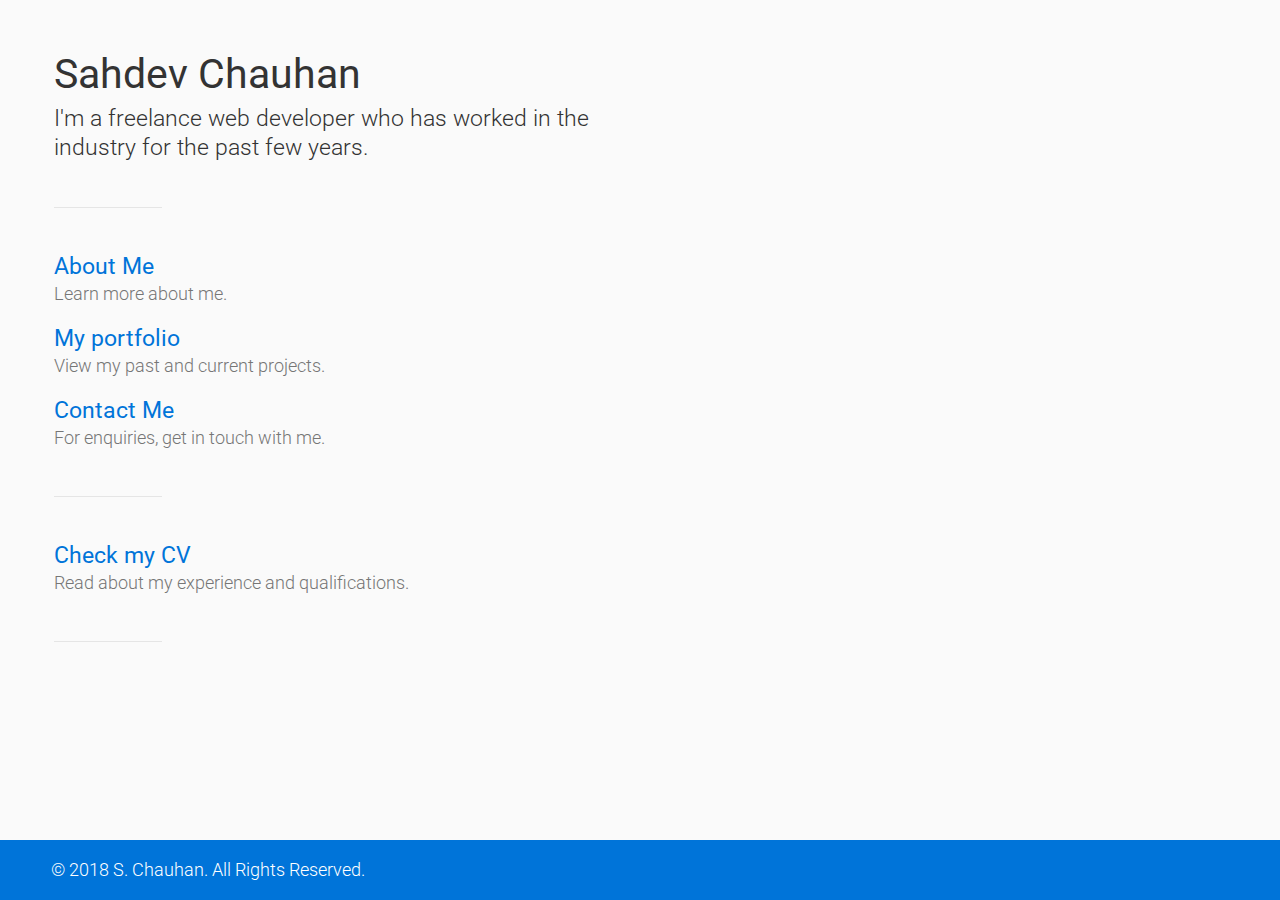
<file: index.html>
<!DOCTYPE html>
<html lang="en">
  <head>
    <meta charset="utf-8">
    <meta name="viewport" content="width=device-width, initial-scale=1">

    <title>Sahdev Chauhan - Welcome</title>

    <link href="https://fonts.googleapis.com/css?family=Roboto:400,300,500" rel="stylesheet">
    <link href="css/bootstrap.min.css" rel="stylesheet">
    <link href="css/style.css" rel="stylesheet">
    <link rel="stylesheet" href="https://use.fontawesome.com/releases/v5.5.0/css/all.css" integrity="sha384-B4dIYHKNBt8Bc12p+WXckhzcICo0wtJAoU8YZTY5qE0Id1GSseTk6S+L3BlXeVIU" crossorigin="anonymous">
  </head>
  <body>

    <div class="main">
    <div class="masthead">
         <h1><a href="/">Sahdev Chauhan</h1></a>
         <p class="lead">I'm a freelance web developer who has worked in the industry for the past few years.</p>

         <div class="links">
                   <a href="https://www.linkedin.com/in/sahdev-chauhan-4b15097b" title="Follow me on LinkedIn!"><i class="fab fa-linkedin"></i></a>
                   <a href="docs/Sahdev_Chauhan_CV.pdf" title="Download my CV"><i class="fas fa-file-alt"></i></a>
                   <a href="mailto:sahdev_92@hotmail.com" title="Contact Me"><i class="fas fa-at"></i></a>
         </div>


         <hr />
    </div>

    <h3><a href="about.html">About Me</a></h3>
    <p>Learn more about me.</p>

    <h3><a href="portfolio.html">My portfolio</a></h3>
    <p>View my past and current projects.</p>

    <h3><a href="contact.html">Contact Me</a></h3>
    <p>For enquiries, get in touch with me.</p>

<hr />

<h3><a href="./cv.html">Check my CV</a></h3>
<p>Read about my experience and qualifications.</p>


<hr />
</div>
<footer class="footer">
      <div class="container-fluid">
        <span class="text-white copyright">&copy; 2018 S. Chauhan. All Rights Reserved.</span>
      </div>
</footer>

<script src="js/bootstrap.min.js"></script>

  </body>
  </html>
</file>
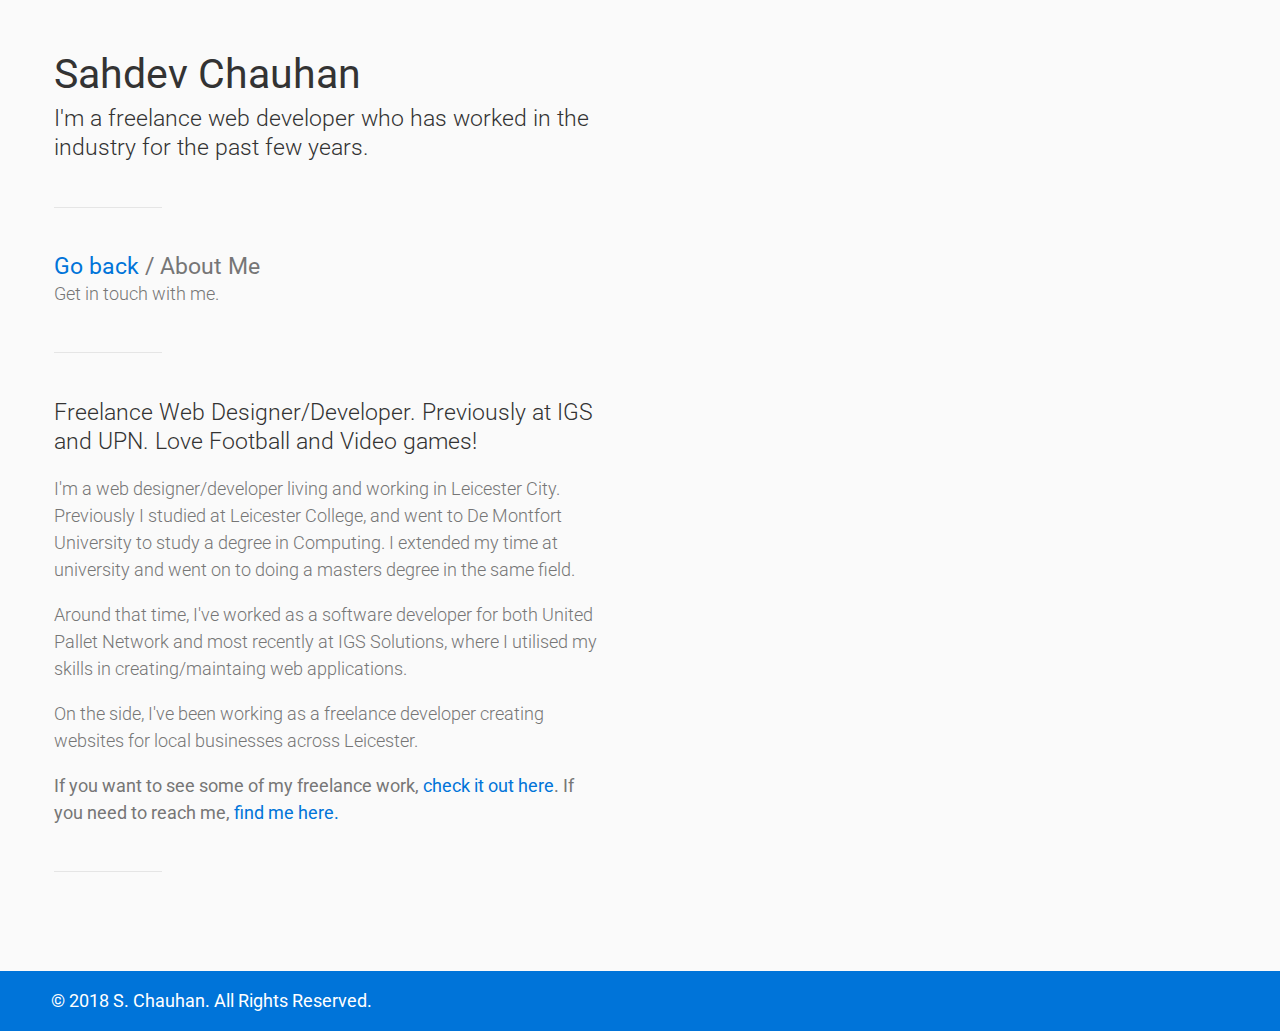
<file: about.html>
<!DOCTYPE html>
<html lang="en">
  <head>
    <meta charset="utf-8">
    <meta name="viewport" content="width=device-width, initial-scale=1">

    <title>Sahdev Chauhan - About Me</title>

    <link href="https://fonts.googleapis.com/css?family=Roboto:400,300,500" rel="stylesheet">
    <link href="css/bootstrap.min.css" rel="stylesheet">
    <link href="css/style.css" rel="stylesheet">
    <link rel="stylesheet" href="https://use.fontawesome.com/releases/v5.5.0/css/all.css" integrity="sha384-B4dIYHKNBt8Bc12p+WXckhzcICo0wtJAoU8YZTY5qE0Id1GSseTk6S+L3BlXeVIU" crossorigin="anonymous">
  </head>
  <body>

    <div class="main">
      <div class="masthead">
           <h1><a href="/">Sahdev Chauhan</h1></a>
           <p class="lead">I'm a freelance web developer who has worked in the industry for the past few years.</p>

           <div class="links">
                     <a href="https://www.linkedin.com/in/sahdev-chauhan-4b15097b" title="Follow me on LinkedIn!"><i class="fab fa-linkedin"></i></a>
                     <a href="docs/Sahdev_Chauhan_CV.pdf" title="Download my CV"><i class="fas fa-file-alt"></i></a>
                     <a href="mailto:sahdev_92@hotmail.com" title="Contact Me"><i class="fas fa-at"></i></a>
           </div>


           <hr />
      </div>

    <h3><a href="./index.html">Go back</a> / About Me</h3>
    <p>Get in touch with me.</p>

    <hr>
    <div class="masthead">
      <p class="lead">Freelance Web Designer/Developer. Previously at IGS and UPN. Love Football and Video games!</p>

      <p>I'm a web designer/developer living and working in Leicester City. Previously I studied at Leicester College,
        and went to De Montfort University to study a degree in Computing. I extended my time at university and went on to
        doing a masters degree in the same field.</p>

        <p>Around that time, I've worked as a software developer for both United Pallet Network and most recently at IGS Solutions, where I utilised
        my skills in creating/maintaing web applications.</p>

        <p>On the side, I've been working as a freelance developer creating websites for local businesses across Leicester.</p>

        <p><strong>If you want to see some of my freelance work, <a href="portfolio.html">check it out here</a>. If you need to reach me, <a href="contact.html">find me here.</a></p>

  </div>

<hr />
</div>
<footer class="footer">
      <div class="container-fluid">
        <span class="text-white copyright">&copy; 2018 S. Chauhan. All Rights Reserved.</span>
      </div>
</footer>

<script src="js/bootstrap.min.js"></script>

  </body>
  </html>
</file>
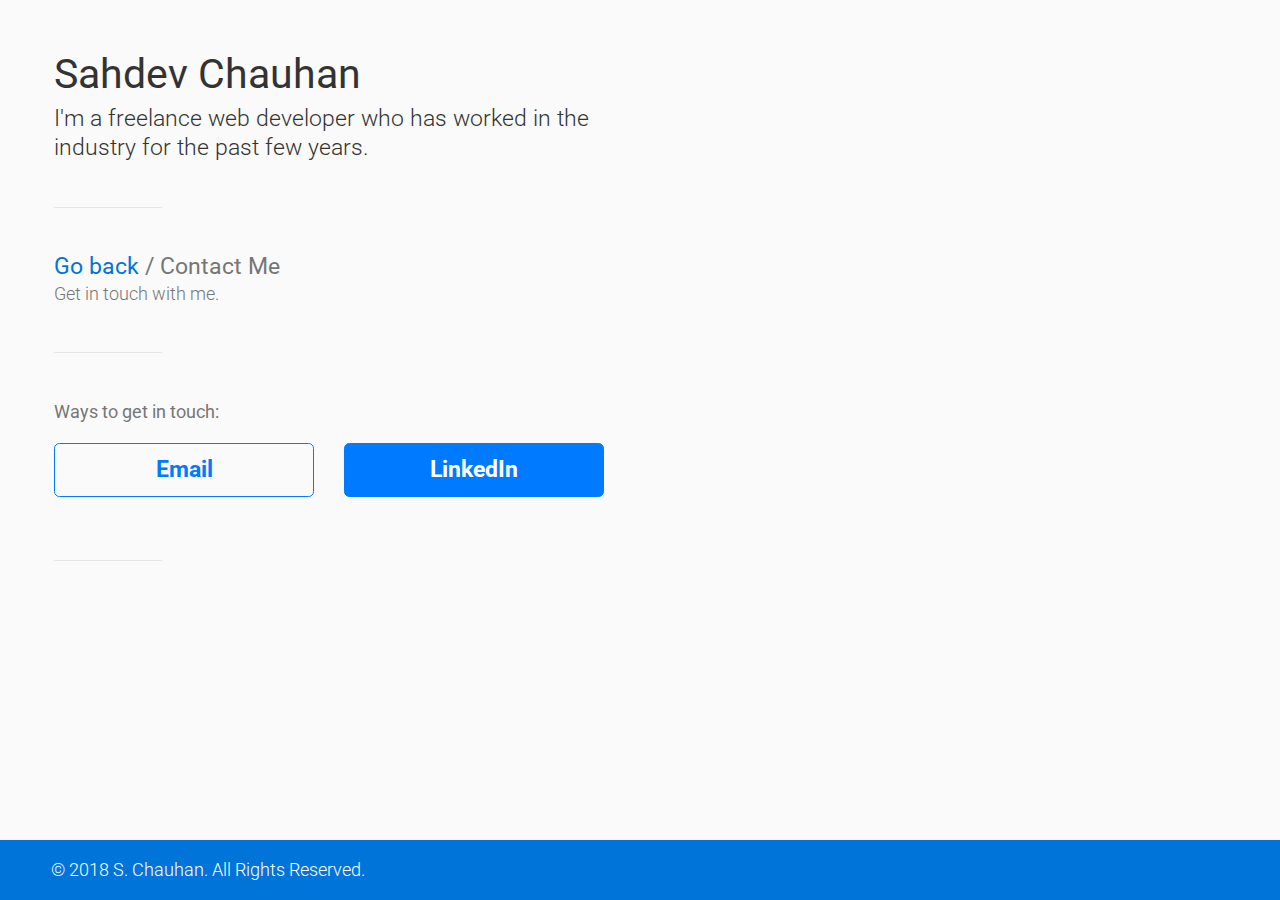
<file: contact.html>
<!DOCTYPE html>
<html lang="en">
  <head>
    <meta charset="utf-8">
    <meta name="viewport" content="width=device-width, initial-scale=1">

    <title>Sahdev Chauhan</title>

    <link href="https://fonts.googleapis.com/css?family=Roboto:400,300,500" rel="stylesheet">
    <link href="css/bootstrap.min.css" rel="stylesheet">
    <link href="css/style.css" rel="stylesheet">
    <link rel="stylesheet" href="https://use.fontawesome.com/releases/v5.5.0/css/all.css" integrity="sha384-B4dIYHKNBt8Bc12p+WXckhzcICo0wtJAoU8YZTY5qE0Id1GSseTk6S+L3BlXeVIU" crossorigin="anonymous">
  </head>
  <body>

    <div class="main">
      <div class="masthead">
           <h1><a href="/">Sahdev Chauhan</h1></a>
           <p class="lead">I'm a freelance web developer who has worked in the industry for the past few years.</p>

           <div class="links">
                     <a href="https://www.linkedin.com/in/sahdev-chauhan-4b15097b" title="Follow me on LinkedIn!"><i class="fab fa-linkedin"></i></a>
                     <a href="docs/Sahdev_Chauhan_CV.pdf" title="Download my CV"><i class="fas fa-file-alt"></i></a>
                     <a href="mailto:sahdev_92@hotmail.com" title="Contact Me"><i class="fas fa-at"></i></a>
           </div>
           <hr />
      </div>

    <h3><a href="./index.html">Go back</a> / Contact Me</h3>
    <p>Get in touch with me.</p>

    <hr>
    <div class="masthead">
      <p><strong>Ways to get in touch:</strong></p>

      <div class="row">
        <div class="col-lg-6">
          <a class="btn btn btn-outline-primary btn-lg btn-block mb-3" href="mailto:sahdev_92@hotmail.com" role="button"><i class="fas fa-at"></i> <strong>Email</strong></a>
        </div>
        <div class="col-lg-6">
          <a class="btn btn-primary btn-lg btn-block" href="https://www.linkedin.com/in/sahdev-chauhan-4b15097b" role="button"><i class="fab fa-linkedin"></i>  <strong>LinkedIn</strong></a>
        </div>
      </div>
  </div>

<hr />
</div>
<footer class="footer">
      <div class="container-fluid">
        <span class="text-white copyright">&copy; 2018 S. Chauhan. All Rights Reserved.</span>
      </div>
</footer>

<script src="js/bootstrap.min.js"></script>

  </body>
  </html>
</file>
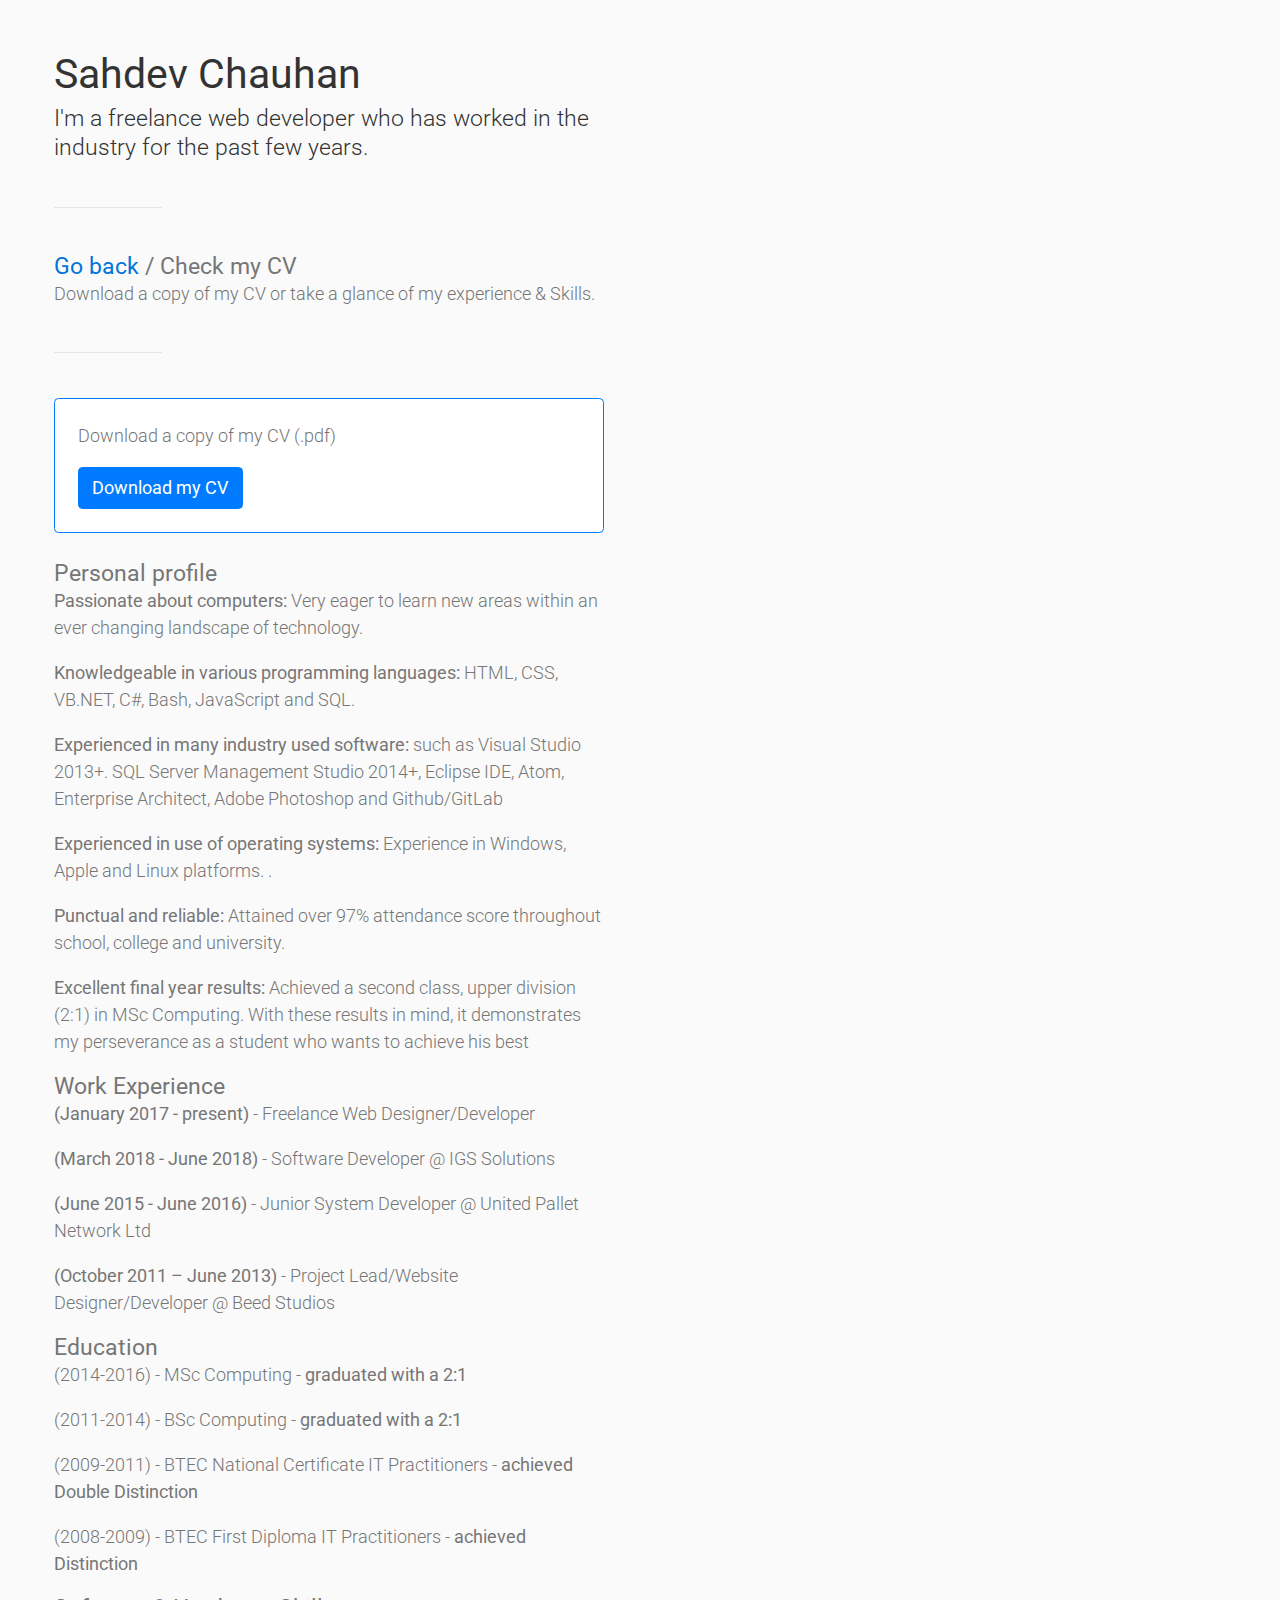
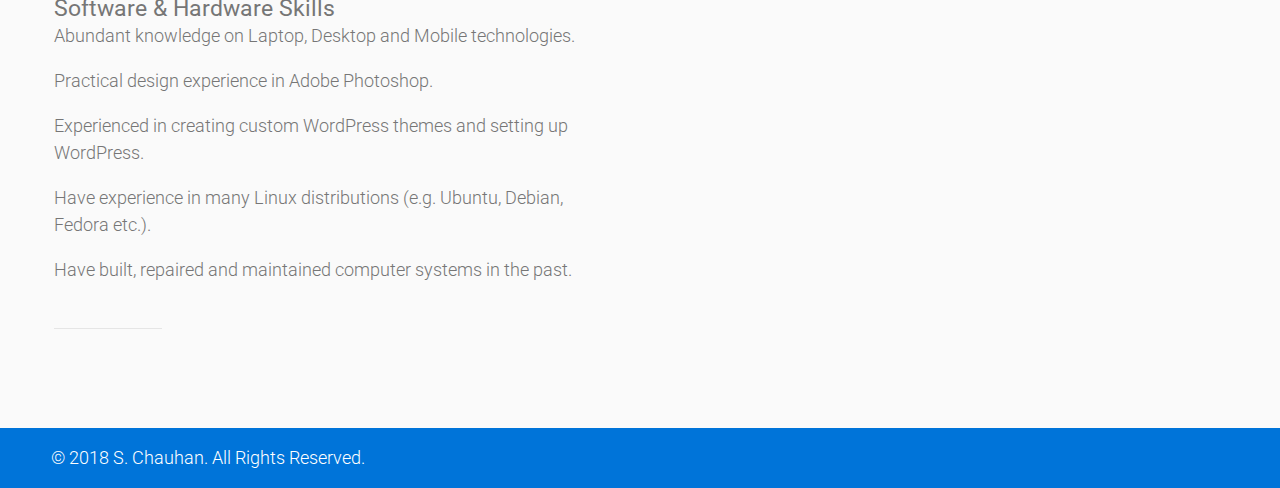
<file: cv.html>
<!DOCTYPE html>
<html lang="en">
  <head>
    <meta charset="utf-8">
    <meta name="viewport" content="width=device-width, initial-scale=1">

    <title>Sahdev Chauhan - My CV</title>

    <link href="https://fonts.googleapis.com/css?family=Roboto:400,300,500" rel="stylesheet">
    <link href="css/bootstrap.min.css" rel="stylesheet">
    <link href="css/style.css" rel="stylesheet">
    <link rel="stylesheet" href="https://use.fontawesome.com/releases/v5.5.0/css/all.css" integrity="sha384-B4dIYHKNBt8Bc12p+WXckhzcICo0wtJAoU8YZTY5qE0Id1GSseTk6S+L3BlXeVIU" crossorigin="anonymous">
  </head>
  <body>

    <div class="main">
      <div class="masthead">
           <h1><a href="/">Sahdev Chauhan</h1></a>
           <p class="lead">I'm a freelance web developer who has worked in the industry for the past few years.</p>

           <div class="links">
                     <a href="https://www.linkedin.com/in/sahdev-chauhan-4b15097b" title="Follow me on LinkedIn!"><i class="fab fa-linkedin"></i></a>
                     <a href="docs/Sahdev_Chauhan_CV.pdf" title="Download my CV"><i class="fas fa-file-alt"></i></a>
                     <a href="mailto:sahdev_92@hotmail.com" title="Contact Me"><i class="fas fa-at"></i></a>
           </div>


           <hr />
      </div>

    <h3><a href="./index.html">Go back</a> / Check my CV</h3>
    <p>Download a copy of my CV or take a glance of my experience & Skills.</p>

    <hr>
    <div class="masthead">
    <div class="card border-primary mb-4">
  <div class="card-body">
    <p class="card-text">Download a copy of my CV (.pdf)</p>
    <a href="docs/Sahdev_Chauhan_CV.pdf" class="btn btn-primary">Download my CV</a>
  </div>
</div>

<h3>Personal profile</h3>
  <p><strong>Passionate about computers:</strong> Very eager to learn new areas within an ever changing landscape of technology.</p>
  <p><strong>Knowledgeable in various programming languages:</strong> HTML, CSS, VB.NET, C#, Bash, JavaScript and SQL.</p>
  <p><strong>Experienced in many industry used software:</strong> such as Visual Studio 2013+. SQL Server Management
Studio 2014+, Eclipse IDE, Atom, Enterprise Architect, Adobe Photoshop and Github/GitLab</p>
  <p><strong>Experienced in use of operating systems:</strong> Experience in Windows, Apple and Linux platforms. .</p>
  <p><strong>Punctual and reliable:</strong> Attained over 97% attendance score throughout school, college and university.</p>
  <p><strong>Excellent final year results:</strong> Achieved a second class, upper division (2:1) in MSc Computing. With these
results in mind, it demonstrates my perseverance as a student who wants to achieve his best</p>

  <h3>Work Experience</h3>
  <p><strong>(January 2017 - present)</strong> - Freelance Web Designer/Developer</p>
  <p><strong>(March 2018 - June 2018)</strong> - Software Developer @ IGS Solutions</p>
  <p><strong>(June 2015 - June 2016)</strong> - Junior System Developer @ United Pallet Network Ltd</p>
  <p><strong>(October 2011 – June 2013)</strong> - Project Lead/Website Designer/Developer @ Beed Studios</p>


<h3>Education</h3>
<p>(2014-2016) - MSc Computing - <strong>graduated with a 2:1</strong></p>
<p>(2011-2014) - BSc Computing - <strong>graduated with a 2:1</strong></p>
<p>(2009-2011) - BTEC National Certificate IT Practitioners - <strong>achieved Double Distinction</strong></p>
<p>(2008-2009) - BTEC First Diploma IT Practitioners - <strong>achieved Distinction</strong></p>



<h3>Software & Hardware Skills</h3>
<p>Abundant knowledge on Laptop, Desktop and Mobile technologies.</p>
<p>Practical design experience in Adobe Photoshop.</p>
<p>Experienced in creating custom WordPress themes and setting up WordPress.</p>
<p>Have experience in many Linux distributions (e.g. Ubuntu, Debian, Fedora etc.).</p>
<p>Have built, repaired and maintained computer systems in the past. </p>


  </div>

<hr />
</div>
<footer class="footer">
      <div class="container-fluid">
        <span class="text-white copyright">&copy; 2018 S. Chauhan. All Rights Reserved.</span>
      </div>
</footer>

<script src="js/bootstrap.min.js"></script>

  </body>
  </html>
</file>
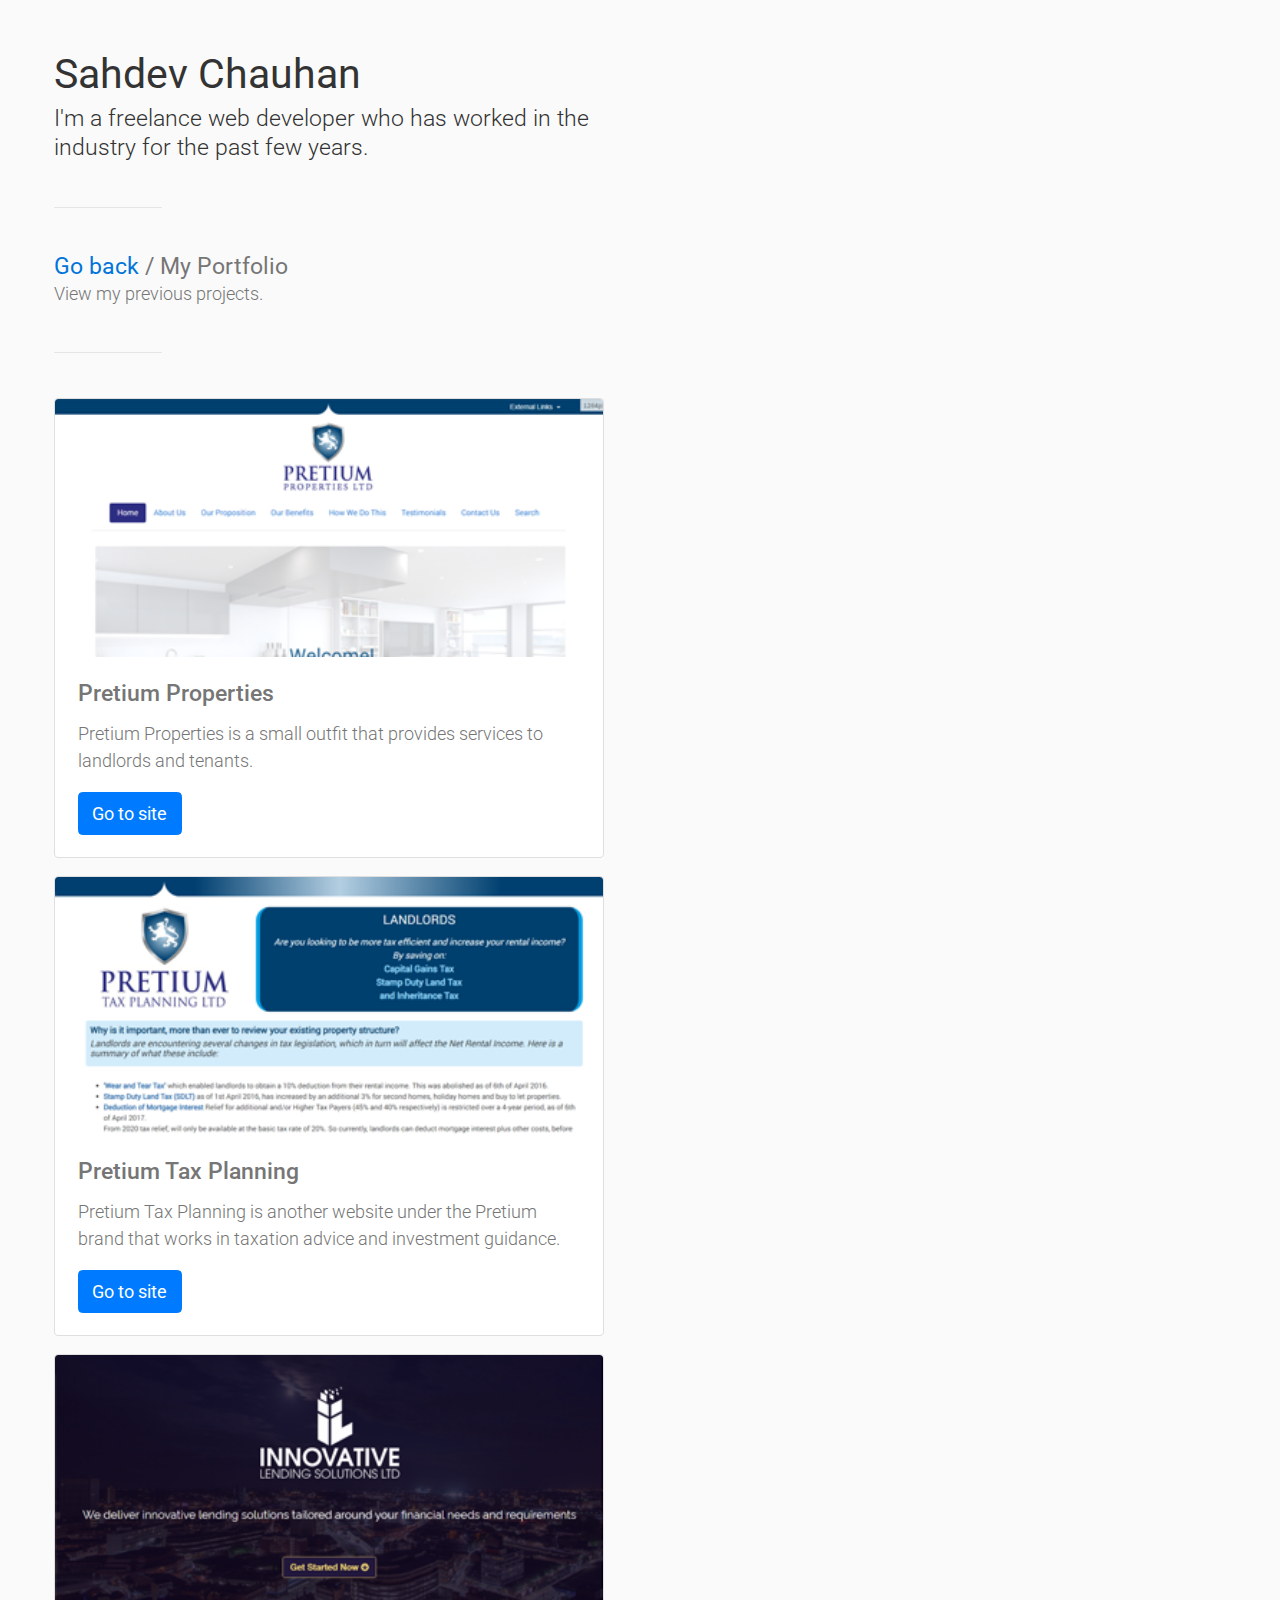
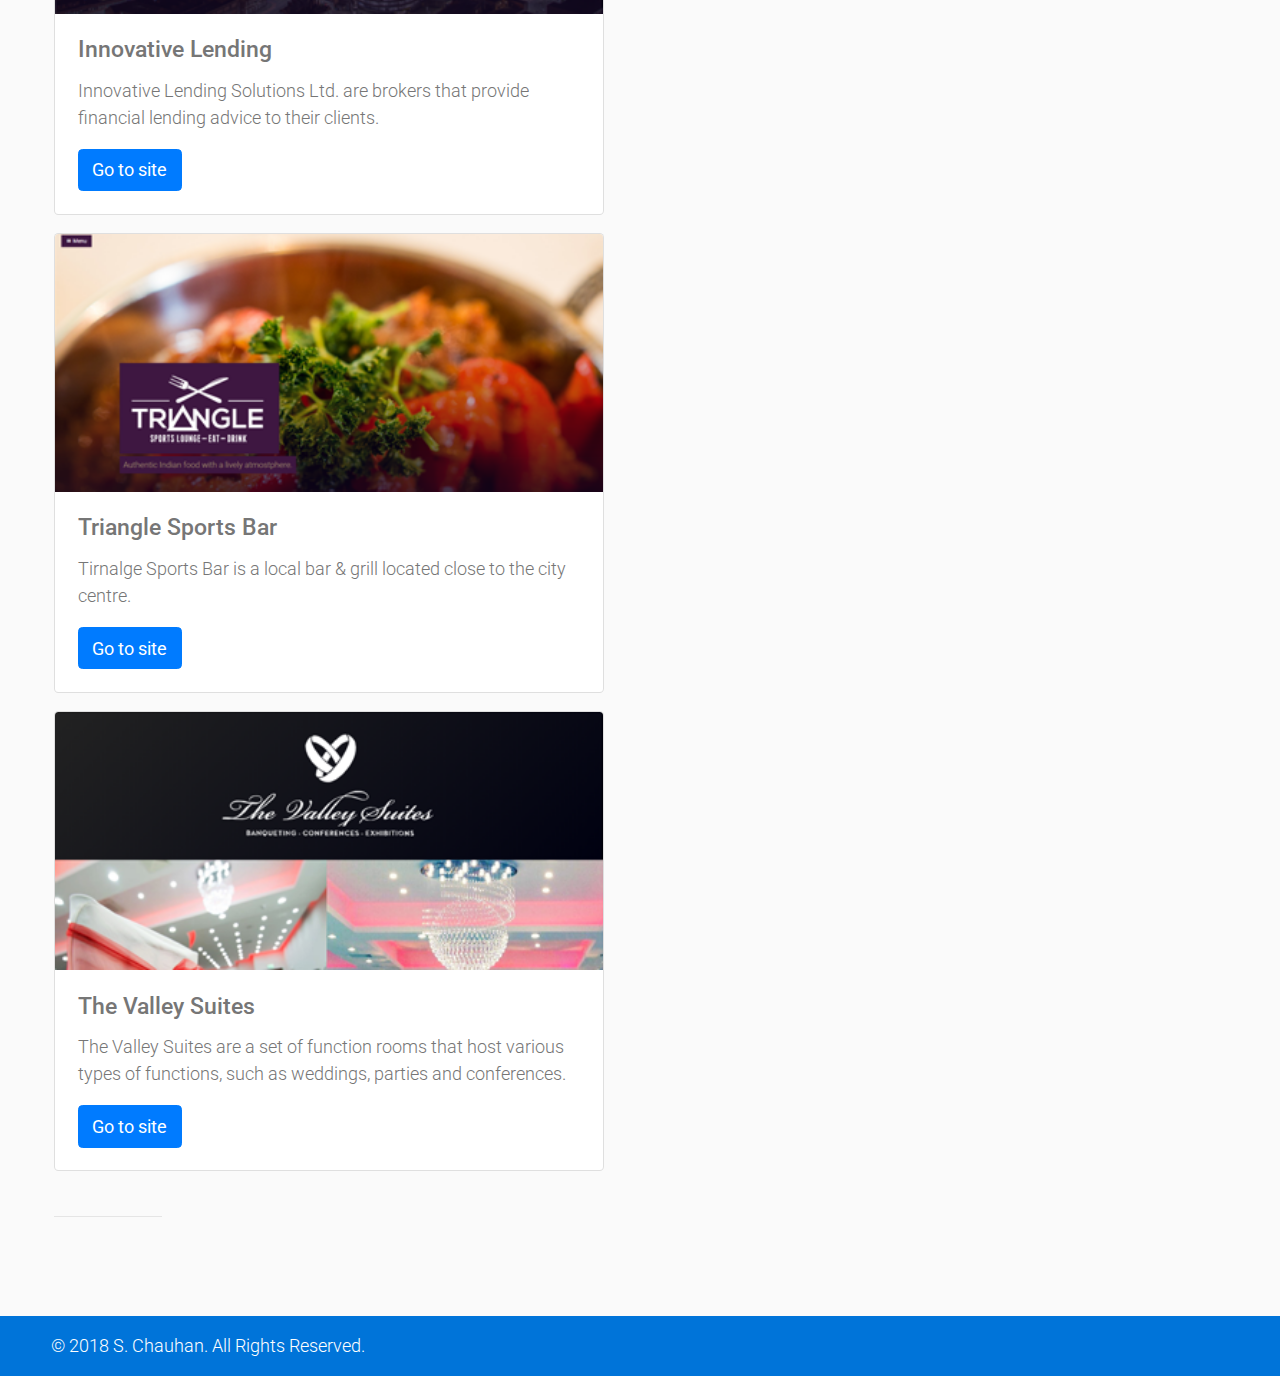
<file: portfolio.html>
<!DOCTYPE html>
<html lang="en">
  <head>
    <meta charset="utf-8">
    <meta name="viewport" content="width=device-width, initial-scale=1">

    <title>Sahdev Chauhan - Portfolio</title>

    <link href="https://fonts.googleapis.com/css?family=Roboto:400,300,500" rel="stylesheet">
    <link href="css/bootstrap.min.css" rel="stylesheet">
    <link href="css/style.css" rel="stylesheet">
    <link rel="stylesheet" href="https://use.fontawesome.com/releases/v5.5.0/css/all.css" integrity="sha384-B4dIYHKNBt8Bc12p+WXckhzcICo0wtJAoU8YZTY5qE0Id1GSseTk6S+L3BlXeVIU" crossorigin="anonymous">
  </head>
  <body>

    <div class="main">
      <div class="masthead">
           <h1><a href="/">Sahdev Chauhan</h1></a>
           <p class="lead">I'm a freelance web developer who has worked in the industry for the past few years.</p>

           <div class="links">
                     <a href="https://www.linkedin.com/in/sahdev-chauhan-4b15097b" title="Follow me on LinkedIn!"><i class="fab fa-linkedin"></i></a>
                     <a href="docs/Sahdev_Chauhan_CV.pdf" title="Download my CV"><i class="fas fa-file-alt"></i></a>
                     <a href="mailto:sahdev_92@hotmail.com" title="Contact Me"><i class="fas fa-at"></i></a>
           </div>


           <hr />
      </div>

    <h3><a href="./index.html">Go back</a> / My Portfolio</h3>
    <p>View my previous projects.</p>

    <hr>
    <div class="masthead">
        <div class="card mb-3">
          <img class="card-img-top" src="img/pp.png" alt="Pretium Properties">
          <div class="card-body">
            <h5 class="card-title">Pretium Properties</h5>
            <p class="card-text">Pretium Properties is a small outfit that provides services to landlords and tenants.</p>
            <a class="btn btn-primary" href="http://www.pretiumproperties.co.uk/" role="button">Go to site</a>
          </div>
        </div>
        <div class="card mb-3">
          <img class="card-img-top" src="img/ptp.png" alt="Pretium Tax Planning">
          <div class="card-body">
            <h5 class="card-title">Pretium Tax Planning</h5>
            <p class="card-text">Pretium Tax Planning is another website under the Pretium brand that works in taxation advice and investment guidance.</p>
            <a class="btn btn-primary" href="http://www.pretiumtaxplanning.co.uk/" role="button">Go to site</a>
          </div>
        </div>
        <div class="card mb-3">
          <img class="card-img-top" src="img/il.png" alt="Innovative Lending">
          <div class="card-body">
            <h5 class="card-title">Innovative Lending</h5>
            <p class="card-text">Innovative Lending Solutions Ltd. are brokers that provide financial lending advice to their clients.</p>
            <a class="btn btn-primary" href="http://www.innovativelending.co.uk/" role="button">Go to site</a>
          </div>
        </div>
        <div class="card mb-3">
          <img class="card-img-top" src="img/tsb.png" alt="Triangle Sports Bar">
          <div class="card-body">
            <h5 class="card-title">Triangle Sports Bar</h5>
            <p class="card-text">Tirnalge Sports Bar is a local bar & grill located close to the city centre.</p>
            <a class="btn btn-primary" href="http://www.trianglesportsbarandgrill.co.uk/" role="button">Go to site</a>
          </div>
        </div>
        <div class="card mb-3">
          <img class="card-img-top" src="img/tvs.png" alt="The Valley Suites">
          <div class="card-body">
            <h5 class="card-title">The Valley Suites</h5>
            <p class="card-text">The Valley Suites are a set of function rooms that host various types of functions, such as weddings, parties and conferences.</p>
            <a class="btn btn-primary" href="http://www.thevalleysuites.co.uk/" role="button">Go to site</a>
          </div>
        </div>

        <hr />
  </div>
</div>
<footer class="footer">
      <div class="container-fluid">
        <span class="text-white copyright">&copy; 2018 S. Chauhan. All Rights Reserved.</span>
      </div>
</footer>

<script src="js/bootstrap.min.js"></script>

  </body>
  </html>
</file>
<file: css/style.css>
/* No longer used */
/* @import url(http://weloveiconfonts.com/api/?family=entypo); */

  * {
    -webkit-box-sizing: border-box;
       -moz-box-sizing: border-box;
            box-sizing: border-box;
  }
  html {
    font-size: 16px;
    /*border: 3px solid #005baa;
    height: 100%;*/
    position: relative;
    min-height: 100%;
   }
  @media (min-width: 30em) {
    html { font-size: 18px; }
  }
  body {
    margin: 0;
    font: 300 1rem/1.5 -apple-system, BlinkMacSystemFont, "Segoe UI", "Roboto", "Oxygen", "Ubuntu", "Cantarell", "Fira Sans", "Droid Sans", "Helvetica Neue", Arial, sans-serif;
    color: #333;
    color: #767676;
    background-color: #fafafa;
    margin-bottom: 60px; /* Margin bottom by footer height */
  }

  .main {
    padding: 1.5rem;
  }

  @media (min-width: 500px) {
    .main {
      padding: 3rem;
    }
  }
  a {
    color: #0074d9;
    text-decoration: none !important;
    -webkit-transition: color .2s ease-in-out;
       -moz-transition: color .2s ease-in-out;
            transition: color .2s ease-in-out;
  }
  a:hover {
    color: #005baa;
  }
  h1, h2, h3 {
    margin-top: 0;
    font-weight: 400;
  }
  h1 {
    margin-bottom: .5rem;
    font-size: 2.25rem;
    line-height: 1;
  }
  h1 a {
    color: #333;
  }
  h1 span {
    display: inline-block;
    font-weight: 300;
  }
  h2 {
    margin-bottom: 1rem;
    font-size: 1rem;
    color: #767676;
  }
  h3 {
    margin-bottom: 0;
    font-size: 1.25rem;
  }
  p {
    margin-top: 0;
    margin-bottom: 1rem;
  }
  .lead {
    font-size: 1.25rem;
    line-height: 1.3;
    color: #333;
  }
  hr {
    width: 6rem;
    height: 1px;
    margin: 2.5rem 0;
    background-color: #e5e5e5;
    border: 0;
  }
  @media (min-width: 500px) {
    .masthead {
      max-width: 550px;
    }
  }

  .links {
    font-size: 1.9rem;
  }
  .links a {
    color: #666;
  }
  .links a:hover {
    color: #005baa;
  }


  /* entypo */
  /* [class*="entypo-"]:before {
    font-family: 'entypo', sans-serif;
  } */

  .footer {
  color: #fff !important;
  position: absolute;
  bottom: 0;
  width: 100%;
  height: 60px; /* Set the fixed height of the footer here */
  line-height: 60px; /* Vertically center the text there */
  background-color: #0074d9;
}

.copyright {
  padding-left: 2rem;
}

@media (max-width: 30em) {
  .copyright {
    padding-left: 0rem;
  }
}
</file>
